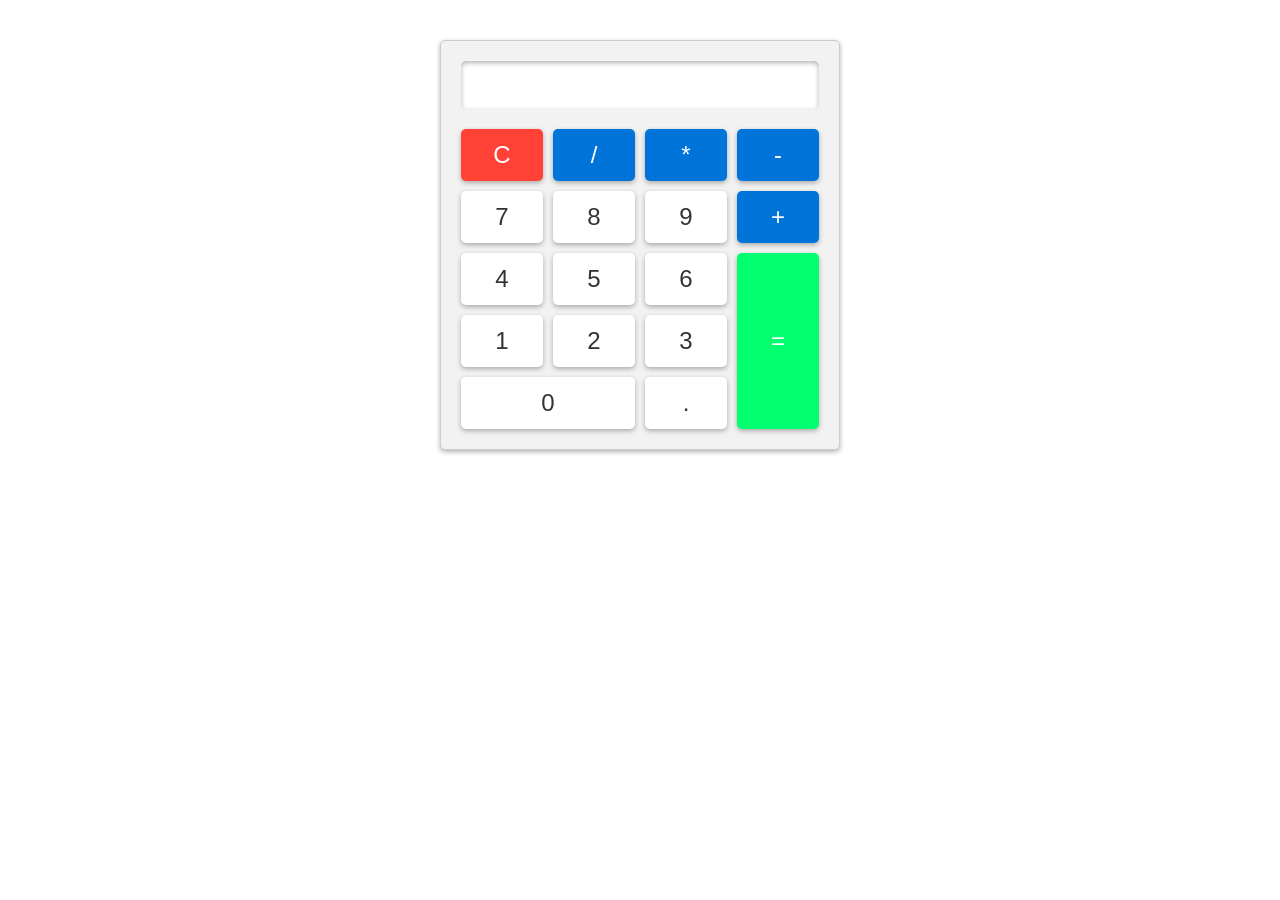
<file: 2_Basic_Calculator/index.html>
<!DOCTYPE html>
<html lang="en">
<head>
    <meta charset="UTF-8">
    <meta name="viewport" content="width=device-width, initial-scale=1.0">
    <title>Basic Calculator</title>
    <link rel="stylesheet" href="style.css">
</head>
<body>
    <div class="calculator">
        <input type="text" id="result" readonly>
        <div class="button">
            <button class="clear">C</button>
            <button class="operator">/</button>
            <button class="operator">*</button>
            <button class="operator">-</button>
            <button class="number">7</button>
            <button class="number">8</button>
            <button class="number">9</button>
            <button class="operator">+</button>
            <button class="number">4</button>
            <button class="number">5</button>
            <button class="number">6</button>
            <button class="equals">=</button>
            <button class="number">1</button>
            <button class="number">2</button>
            <button class="number">3</button>
            <button class="zero">0</button>
            <button class="decimal">.</button>
        </div>
    </div>
    <script src="script.js"></script>
</body>
</html>
</file>
<file: 2_Basic_Calculator/style.css>
*{
    box-sizing: border-box;
    margin:0;
}

.calculator{
    background-color: #f2f2f2;
    padding: 20px;
    max-width: 400px;
    margin: 0 auto;
    border:solid 1px #ccc;
    box-shadow: 0 2px 5px rgba(0,0,0,0.3);
    border-radius: 5px;
    margin-top: 40px;
}

#result{
    width: 100%;
    padding: 10px;
    border: none;
    border-radius: 5px;
    box-shadow:0 2px 5px rgba(0,0,0,0.3) inset;
    font-size: 24px;
}

.button{
    display:grid;
    grid-template-columns: repeat(4, 1fr);
    grid-gap: 10px;
    margin-top: 20px;
}

button{
    padding: 12px;
    font-size: 24px;
    border: none;
    box-shadow: 0 2px 5px rgba(0,0,0,0.3);
    border-radius: 5px;
    cursor: pointer;
    transition: background-color 0.3s ease;
}

button:hover{
    background-color: #ddd;
}

.clear{
    background-color: #ff4136;
    color: #fff;
}

.number, .decimal, .zero{
    background-color: #fff;
    color: #333;
}

.operator{
    background-color: #0074d9;
    color: #fff;
}

.equals{
    background-color: #01ff70;
    color: #fff;
    grid-row:span 3;
}

.zero{
     grid-column: span 2;
}
</file>
